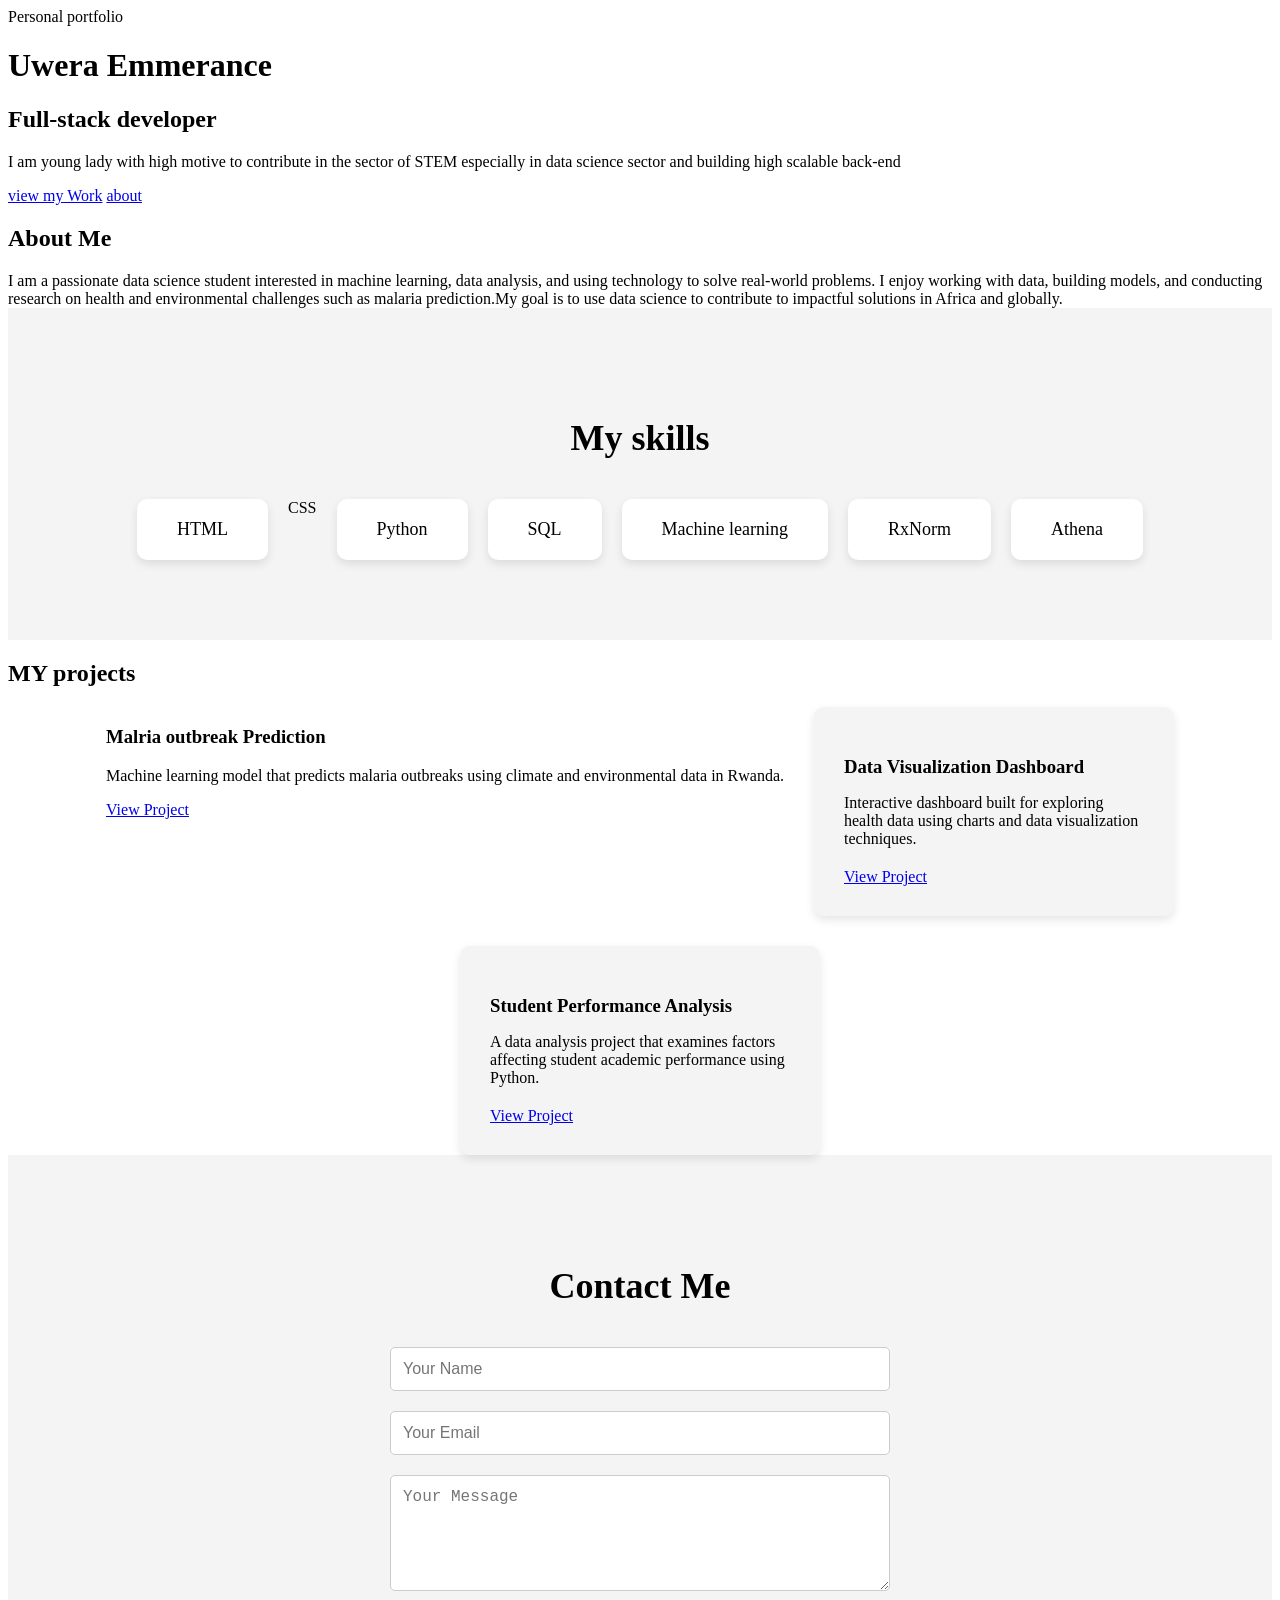
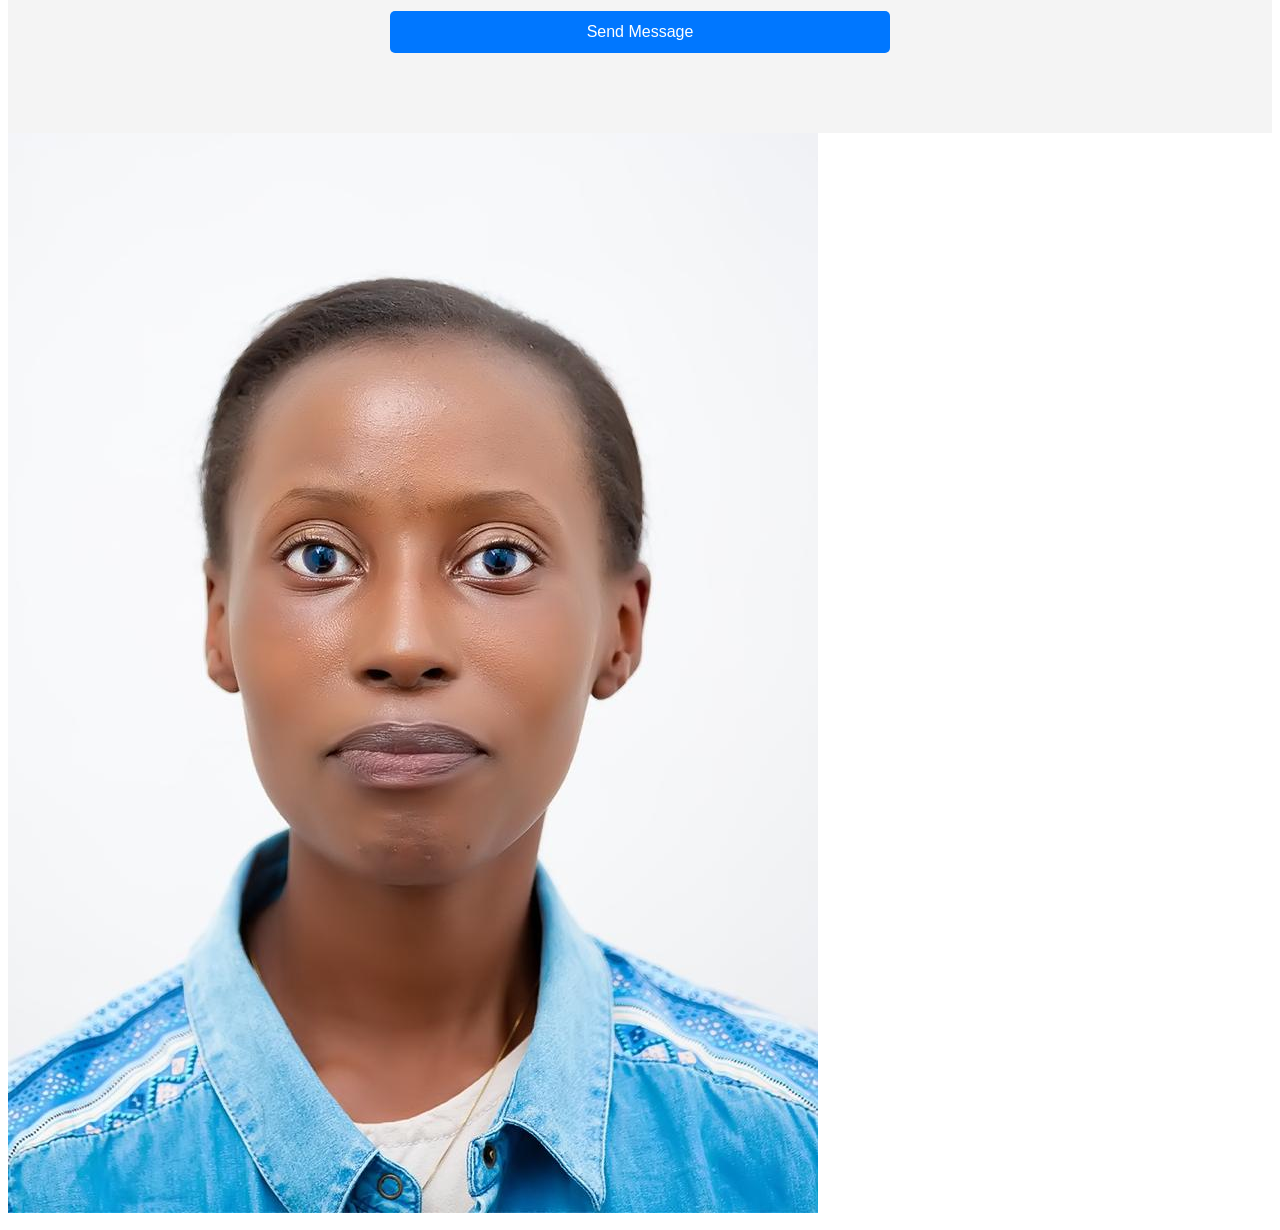
<file: index.html>
<!DOCTYPE html>
</html>
<head>
    <meta charset="UTF-8"
    <meta name="viewpport" content="width=device-width,initial-scale=1.0"
    <title> Personal portfolio</title>
    <! link css>
    <link rel="stylesheet"href="style.css"
    <link href="https:/googleapis.com/css2?family=Poppins:wght@300;400,600&display=swap" rel="stylesheet"
    <button id="darkModeToggle"> </button>
    <!Hello section>
    
    <h1>Uwera Emmerance</h1> 
    <h2>Full-stack developer</h2>
    
    <p>I am young lady with high motive to contribute in the sector of STEM especially in data science sector and building high scalable back-end </p>

    <a href="#about" class="btn">view my Work</a>
    <a href="#about">about</a>
     <h2>About Me</h2>
    

    <p1>I am a passionate data science student</p1>
 <p2>interested in machine learning,</p2>
<p3>data analysis, and using technology</p3>
 <p4>to solve real-world problems.</p4>
<p5>I enjoy working with data, building models,</p5> 
<p6>and conducting research on health and</p6> 
<p7>environmental challenges such as malaria </p7>
<p8>prediction.My goal is to use data science</p8> 
<p9>to contribute to impactful solutions in Africa and globally.</p9>

<! skills section>
<section class="skills">
    <h2>My skills</h2>

    <div class="skills-container">
 <div class="skill-card">HTML</div>
 <div class="skill-card>">CSS</div>
 <div class="skill-card">Python</div>
 <div class="skill-card">SQL</div>
 <div class="skill-card">Machine learning</div>
 <div class="skill-card">RxNorm</div>
 <div class="skill-card">Athena</div>


</div>
</section>

<! Projects section>
<Section class="Projects">
<h2>MY projects</h2>
<div class="projects-container">
<! Project 1>
<div class="projects-card">
<h3>Malria outbreak Prediction</h3>
<p>Machine learning model that predicts malaria outbreaks using climate
and environmental data in Rwanda.</p>

<a href="#" class="project-btn">View Project</a>

</div>


<!-- Project 2 -->
<div class="project-card">

<h3>Data Visualization Dashboard</h3>

<p>
Interactive dashboard built for exploring health data using charts
and data visualization techniques.
</p>

<a href="#" class="project-btn">View Project</a>

</div>


<!-- Project 3 -->
<div class="project-card">

<h3>Student Performance Analysis</h3>

<p>
A data analysis project that examines factors affecting student
academic performance using Python.
</p>

<a href="#" class="project-btn">View Project</a>

</div>

</div>

<!-- CONTACT SECTION -->

<section class="contact">

<h2>Contact Me</h2>

<form class="contact-form">

<input type="text" placeholder="Your Name" required>

<input type="email" placeholder="Your Email" required>

<textarea placeholder="Your Message" rows="5" required></textarea>

<button type="submit">Send Message</button>

</form>

</section>

</section>


        </div>

        <div class="hero-image">
            <img src="profile.jpg" alt="Profile Image">
            
           
       
        </div>

    </section>
    <script>

const button = document.getElementById("darkModeToggle");

button.onclick = function(){
document.body.classList.toggle("dark-mode");
}

</script>
</body>



</div>

</div>


</Section>

    </h2>



    </section>


 

</body>
</file>
